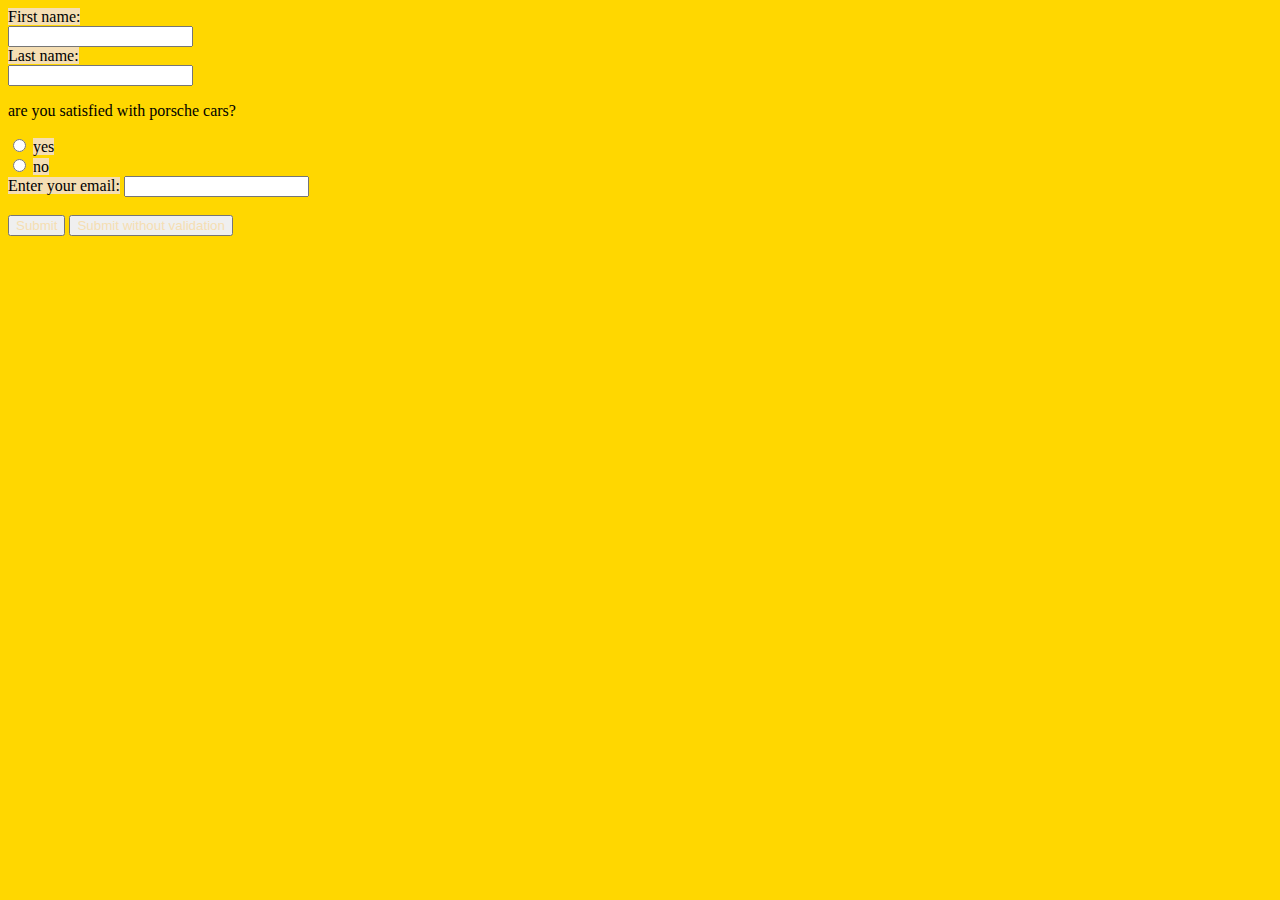
<file: test.html>
<!DOCTYPE html>
<html lang="en">
<head>
    <meta charset="UTF-8">
    <meta name="viewport" content="width=device-width, initial-scale=1.0">
    <title>Document</title>
 <link rel="stylesheet" href="st.css">
</head>
<body>
    <div>
        <form>
            <label for="fname">First name:</label><br>
            <input type="text" id="fname" name="fname"><br>
            <label for="lname">Last name:</label><br>
            <input type="text" id="lname" name="lname">
          </form>
          <p>are you satisfied with porsche cars?</p>

<form>
  <input type="radio" id="html" name="fav_language" value="HTML">
  <label for="html">yes</label><br>
  <input type="radio" id="css" name="fav_language" value="CSS">
  <label for="css">no</label><br>
</form>
<form action="answer.html">
    <label for="email">Enter your email:</label>
    <input type="email" id="email" name="email"><br><br>
    <input type="submit" value="Submit">
    <input type="submit" formnovalidate="formnovalidate"
    value="Submit without validation">
  </form>
    </div>
</body>
</html>
</file>
<file: st.css>
body{
    background-color: gold;
}
input{
    color: wheat;
}
label{
    background-color: wheat;
}
</file>
